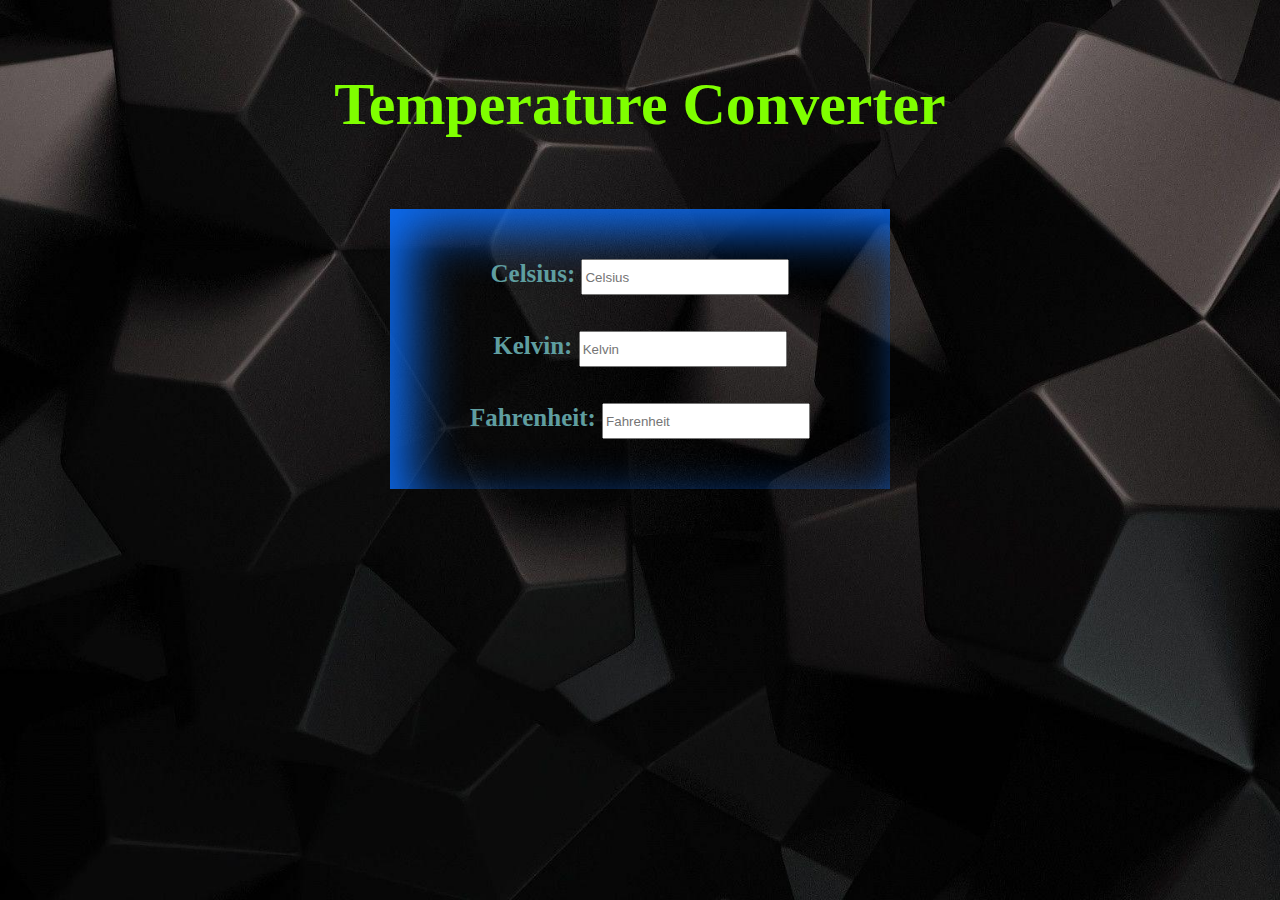
<file: index.html>
<!DOCTYPE html>
<html lang="en">
<head>
<meta charset="UTF-8">
<meta name="viewport" content="width=device-width, initial-scale=1.0">
<title>Temperature Converter</title>
<link rel="stylesheet" href="temp.css">
<style>
body{
background-image: url("black.jpg");
}
</style>
</head>
<body>
<header>
<h1 style="color: chartreuse;">Temperature Converter</h1>
</header>
<center>
<main>
<section class="inputs">
<b><label>Celsius:</label></b>
<input type="number" name="celsius" id="celsius" class="input" placeholder="Celsius">
</section><br><br>
<section class="inputs">
<b><label>Kelvin:</label></b>
<input type="number" name="kelvin" id="kelvin" class="input" placeholder="Kelvin">
</section><br><br>
<section class="inputs">
<b><label>Fahrenheit:</label></b>
<input type="number" name="fahrenheit" id="fahrenheit" class="input" placeholder="Fahrenheit">
</section>
</main>
</center>
<script src="temp.js"></script>
</body>
</html>
</file>
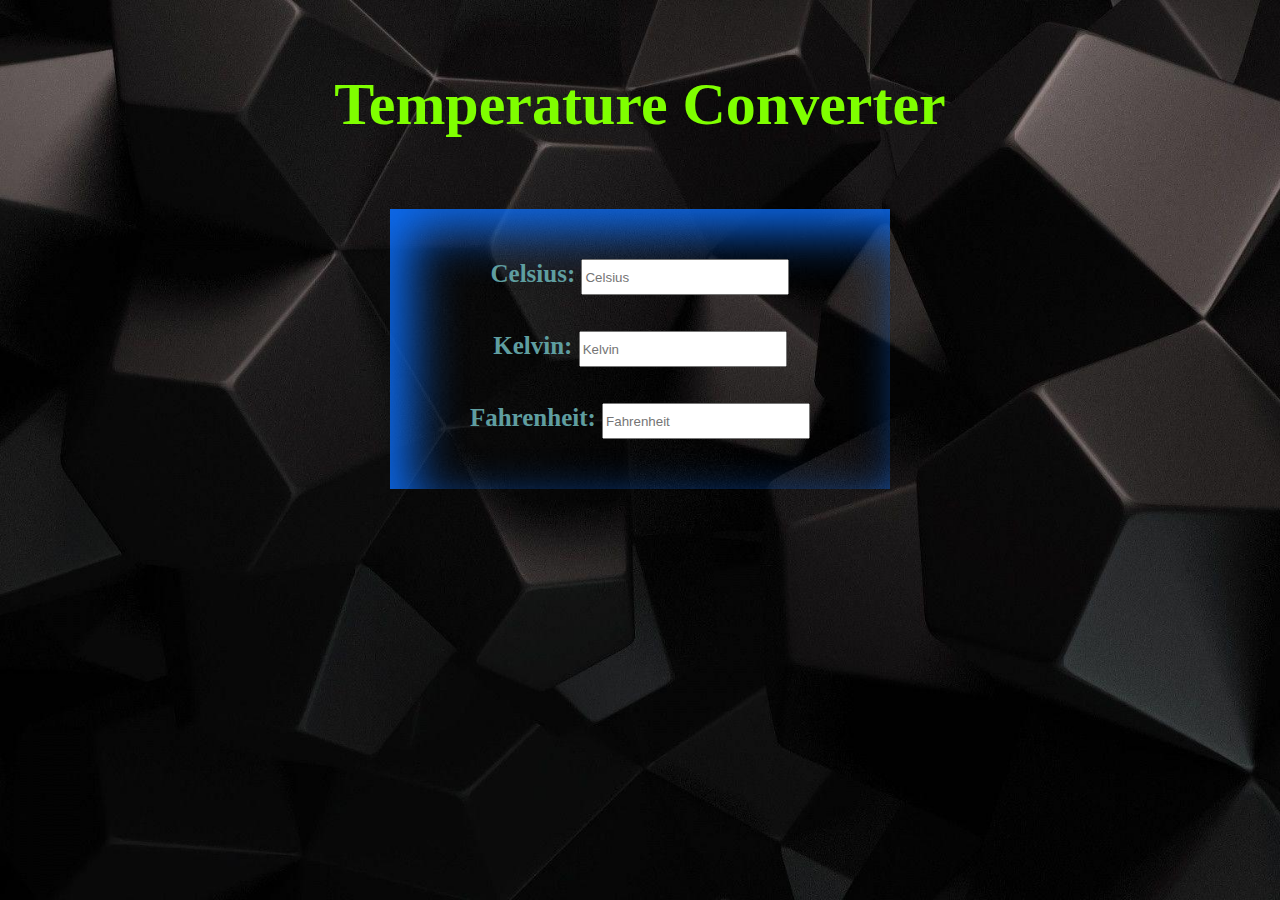
<file: index.html.html>
<!DOCTYPE html>
<html lang="en">
<head>
<meta charset="UTF-8">
<meta name="viewport" content="width=device-width, initial-scale=1.0">
<title>Temperature Converter</title>
<link rel="stylesheet" href="temp.css">
<style>
body{
background-image: url("black.jpg");
}
</style>
</head>
<body>
<header>
<h1 style="color: chartreuse;">Temperature Converter</h1>
</header>
<center>
<main>
<section class="inputs">
<b><label>Celsius:</label></b>
<input type="number" name="celsius" id="celsius" class="input" placeholder="Celsius">
</section><br><br>
<section class="inputs">
<b><label>Kelvin:</label></b>
<input type="number" name="kelvin" id="kelvin" class="input" placeholder="Kelvin">
</section><br><br>
<section class="inputs">
<b><label>Fahrenheit:</label></b>
<input type="number" name="fahrenheit" id="fahrenheit" class="input" placeholder="Fahrenheit">
</section>
</main>
</center>
<script src="temp.js"></script>
</body>
</html>
</file>
<file: temp.css>
h1 {
    margin: 70px;
    text-align: center;
    font-size:60px;
    font-family: "Copperplate", Papyrus, Fantasy;
    }
    body {
    background-repeat:no-repeat;
    background-attachment:fixed;
    background-size:cover;
    }
    main {
    padding:50px;
    margin:10px;
    width:400px;
    box-shadow: 20px 20px 50px 1px #0c6cf3 inset;
    color: cadetblue;
    }
    section {
    font-size:25px;
    }
    input{
    width:200px;
    height:30px;
    }
</file>
